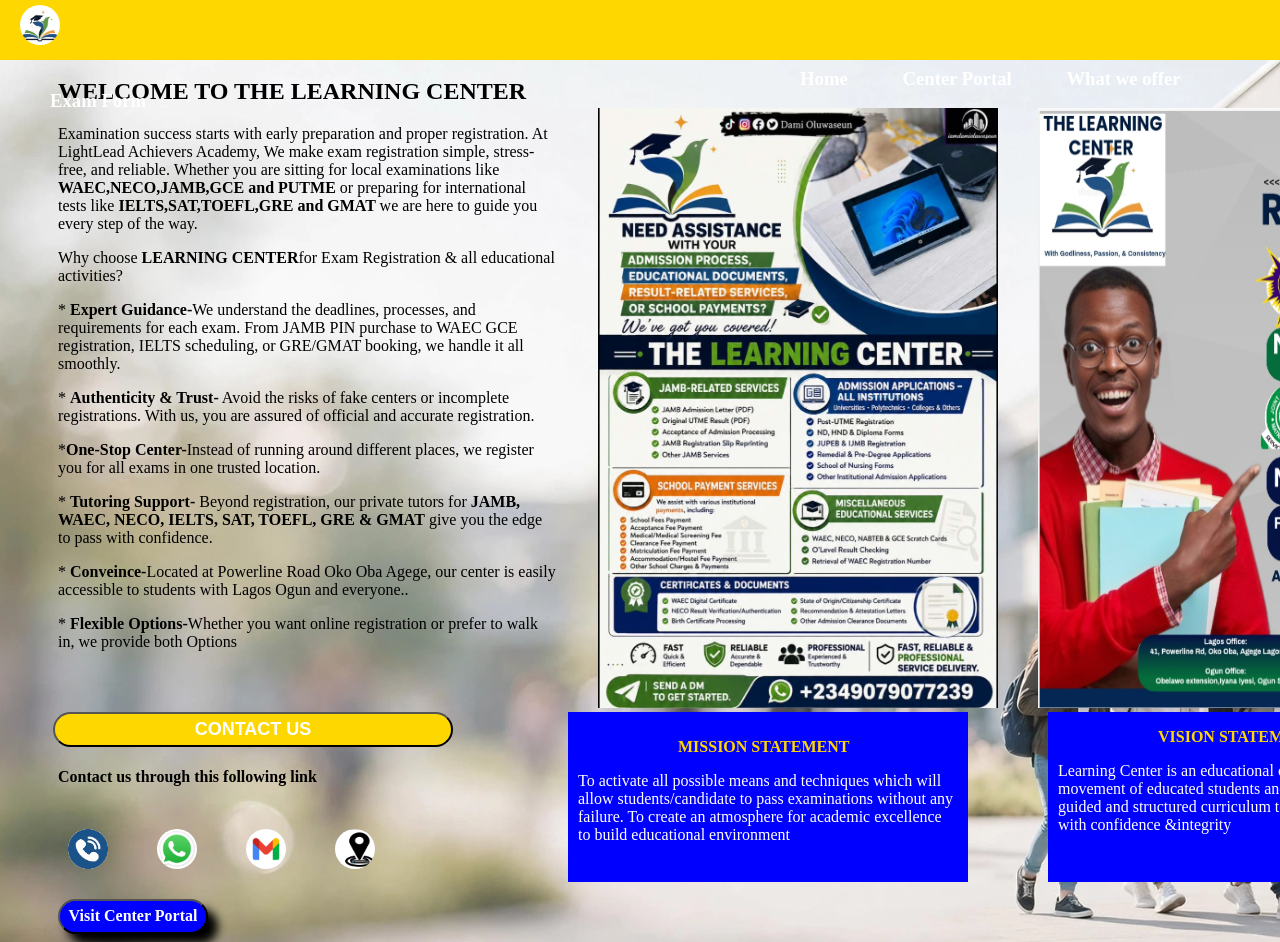
<file: index.html>
<!DOCTYPE html>
<html lang="en">
    <head>
        <meta charset="UTF-8">
        <meta name="viewport"
        content="width=device-width, intial-scale=1.0">
        <title>THE LEARNING CENTER</title>
        <link rel="icon" type="jpeg" href="image/img1.jpeg">
        <link rel="stylesheet" href="css/index.css">
    </head>
    <body>
    <header>
        <div class="dv">
        <img class="im" src="image/img1.jpeg">
            <h3 class="h"><a class="a" href="">Home</a>
            <a class="aa" href="portal.html" target="_blank">Center Portal</a>
            <a class="aaa" href="offer.html" target="_blank">What we offer</a>
            <a class="aaaa" href="exam.html" target="_blank">Exam Form</a></h3>
        </div>        
    </header>
        <main>
            <div class="grid-container">
                <div class="d">
                <section>
                     <div class="dv1">
            <h1>WELCOME TO THE LEARNING CENTER</h1>
            <p>Examination success starts with early preparation and proper registration. At LightLead Achievers Academy, We make exam registration 
               simple, stress-free, and reliable. Whether you are sitting for local examinations like <strong>WAEC,NECO,JAMB,GCE and PUTME
               </strong> or preparing for international tests like <strong>IELTS,SAT,TOEFL,GRE and GMAT </strong>we  are here to guide you every step 
               of the way.</p>
            <p>Why choose <strong>LEARNING CENTER</strong>for Exam Registration & all educational activities?</p>
            <p>*<strong> Expert Guidance-</strong>We  understand the deadlines, processes, and requirements for each exam. From JAMB PIN purchase
                         to WAEC GCE registration, IELTS scheduling, or GRE/GMAT booking, we handle it all smoothly.</p>
            <p>* <strong>Authenticity & Trust-</strong> Avoid the risks of fake centers or incomplete registrations. 
                         With us, you are assured of official and accurate registration.</p>
            <p>*<strong>One-Stop Center-</strong>Instead of running around different places, we register you for all 
                        exams in one trusted location.</p>
            <p>* <strong>Tutoring Support-</strong> Beyond registration, our private tutors for <strong>JAMB, WAEC, NECO, IELTS,
                          SAT, TOEFL, GRE & GMAT</strong> give you the edge to pass with confidence.
            </p>
            <p>* <strong>Conveince-</strong>Located at Powerline Road Oko Oba Agege, our center is easily accessible 
                to students with Lagos Ogun and everyone..</p>
            <p>* <strong>Flexible Options-</strong>Whether you want online registration or prefer to walk in, we
            provide both Options</p>   
            </div>
            </div>
                </section>
                 <div class="dv3">
            <img class="im1" src="image/img6.jpeg">
        </div>
        <div class="dv4">
            <img class="im1" src="image/img2.jpeg">
        </div>
        </div>
        <div class="grid-container2">
        <div class="do">
            <button class="but">CONTACT US</button>
        <h4 class="h3">Contact us through this following link</h4>
        <ul class="u"><a href="tel:09079077239" target="_blank"><img class="im" src="image/call logo.jpg"></a></ul>
        <ul class="u"><a href="https://wa.me/2349079077239" target="_blank"><img class="imm" src="image/WHATSAPP.jpg"></a></ul>
        <ul class="u"><a href="https://mail.google.com/mail/?view=cm&fs=1&to=thelearningcenterlagos@gmail.com" 
            target="_blank"><img class="imm" src="image/gmaillogo - Copy.webp"></a></ul>
        <ul class="u"><a href="https://www.goole.com/maps/search/?
            api=1&query=Powerline+Road+Oko+Oba+Agege+Lagos" target="_blank"><img class="imm" src="image/locatioicol.png"></a></ul>
            <div class="center">
        <a href="portal.html" target="_blank"><button class="bb">Visit Center Portal</button></a>
        </div>
            </div>
        <div class="d-">
            <p class="mis">MISSION STATEMENT</p>
            <p>To activate all possible means and techniques which will allow
            students/candidate to pass examinations without any failure.
            To create an atmosphere for academic excellence to build educational environment</P>
        </div>
        <div class="dd-">
            <p class="mis">VISION STATEMENT</p>
            <p>Learning Center is an educational outfit establish to produce a movement of educated students and candidates with well 
            guided and structured curriculum to imbibe quest to excel with confidence &integrity
            </P>
        </div>
        </div>
        </main>
    </body>
</html>
</file>
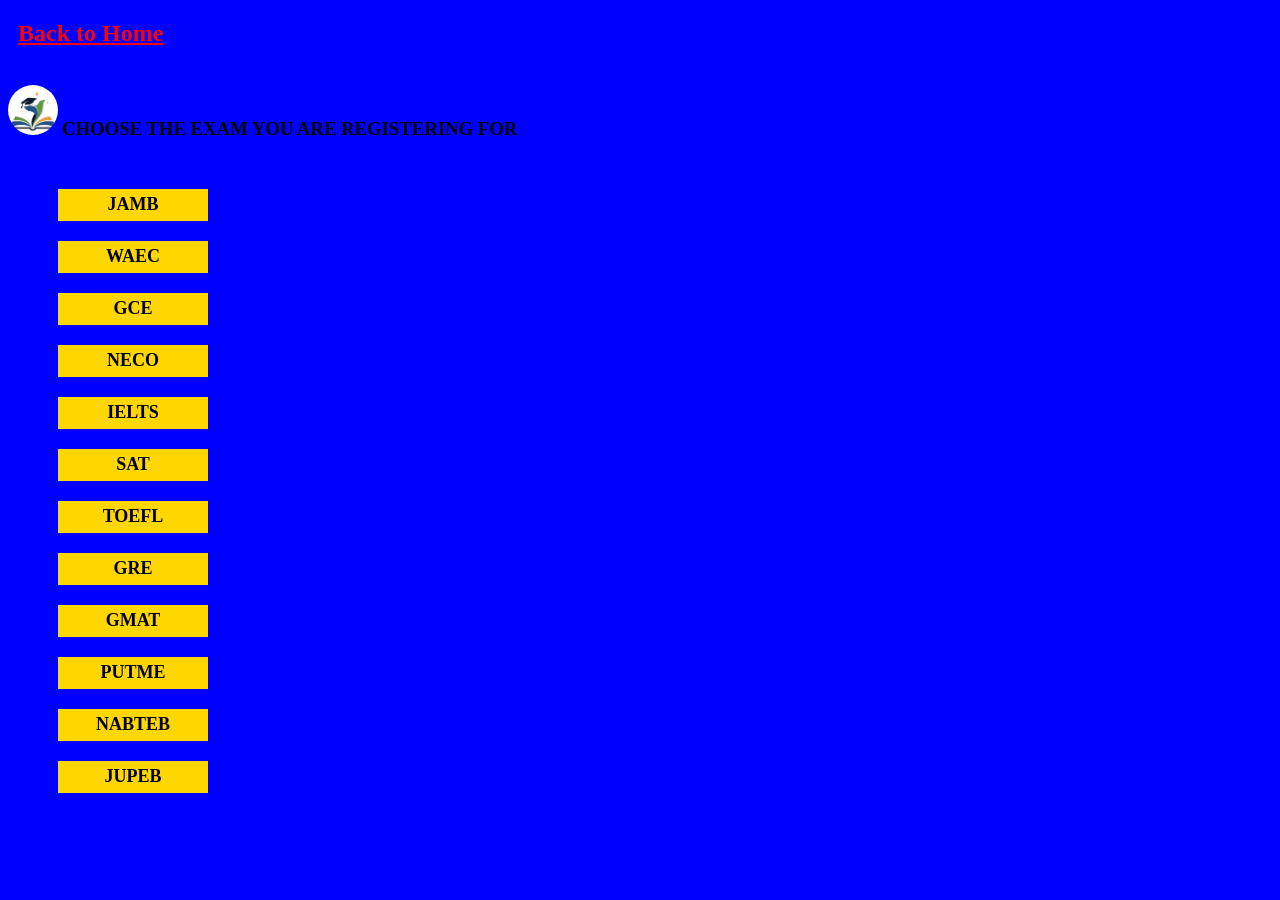
<file: exam.html>
<!DOCTYPE html>
<html>
    <meta charset="UTF-8">
    <meta name="viewport"
    content="width=device-width, intial-scale=1.0">
    <title>EXAM FORM</title>
    <link rel="icon" type="jpeg" href="image/img1.jpeg">
    <link rel="stylesheet" href="css/exam.css">
    <body>
      <h2 class="a"><a class="a" href="index.html" target="_blank">Back to Home</a></h2>
      <div class="d"> <img class="im" src="image/img1.jpeg">  
      <h3 class="AA">CHOOSE THE EXAM YOU ARE REGISTERING FOR</h3> </div>
      <div class="grid-container">
      <div class="dv">  
      <a class="li" href="jamb.html" target="_blank"><button class="but">JAMB</button></a>
      <a class="li1" href="WAEC.html" target="_blank"><button class="but">WAEC</button></a>
      <a class="li1" href="gce.html" target="_blank"><button class="but">GCE</button></a>
      <a class="li1" href="neco.html" target="_blank"><button class="but">NECO</button></a>
      <a class="li1" href="others.html" target="_blank"><button class="but">IELTS</button></a>
      <a class="li1" href="others.html" target="_blank"><button class="but">SAT</button></a>
      <a class="li1" href="others.html" target="_blank"><button class="but">TOEFL</button></a>
      <a class="li1" href="others.html" target="_blank"><button class="but">GRE</button></a>
      <a class="li1" href="others.html" target="_blank"><button class="but">GMAT</button></a>
      <a class="li1" href="others.html" target="_blank"><button class="but">PUTME</button></a>
      <a class="li1" href="others.html" target="_blank"><button class="but">NABTEB</button></a>
      <a class="li1" href="others.html" target="_blank"><button class="but">JUPEB</button></a>
      </div> 
      <div class="dv"><video autoplay muted class="imm" src="REGISTER FOR YOUR EXAM.mp4"></video></div>
      </div>
    </body>
</html>
</file>
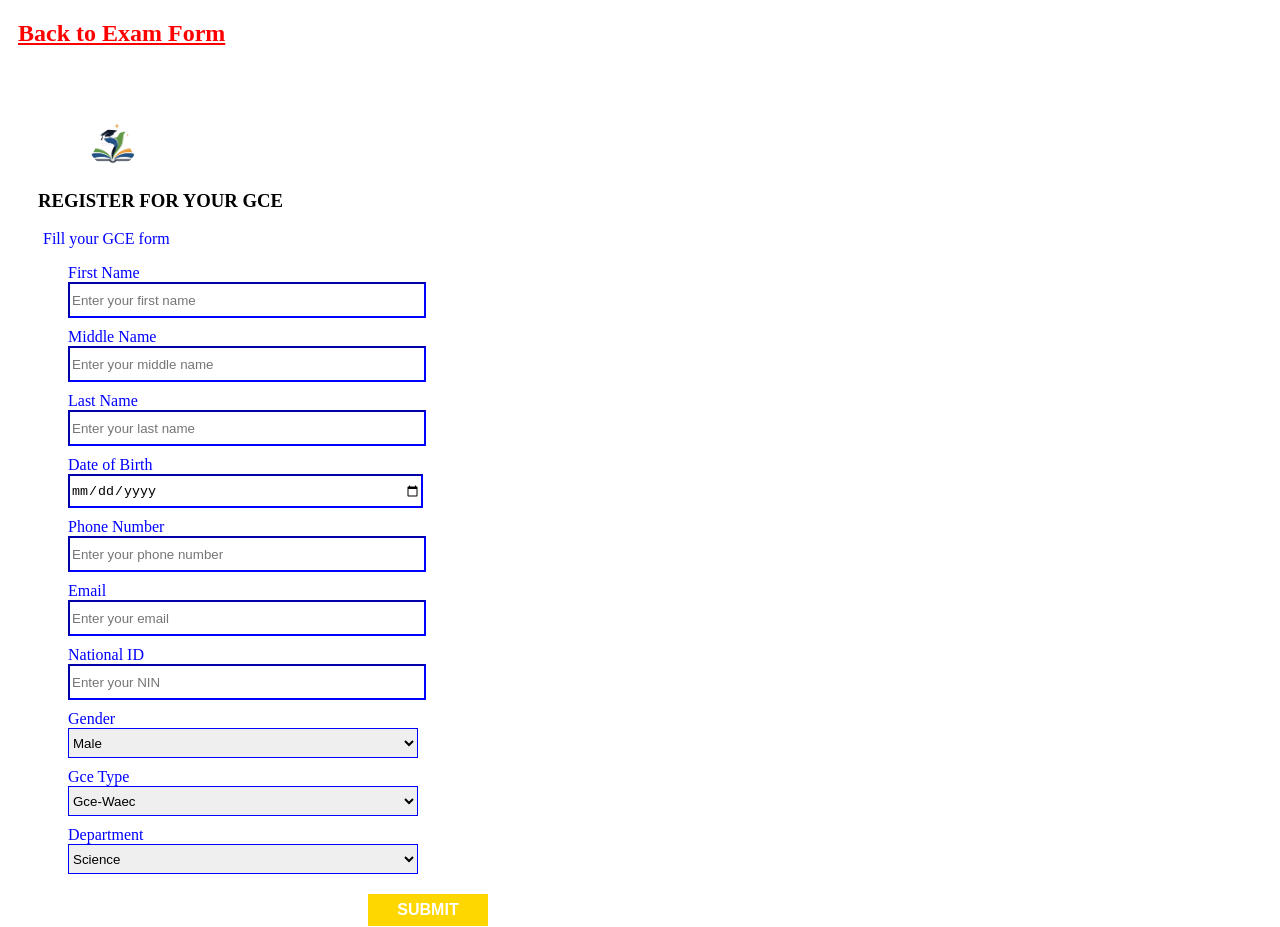
<file: GCE.html>
<!DOCTYPE html>
<html>
    <head>
        <meta charset="UTF-8">
        <meta name="viewport"
        content="width=device-width, intial-scale=1.0">
        <title>GCE WAEC/NECO FORM</title>
        <link rel="icon" type="jpeg" href="image/img1.jpeg">
        <link rel="stylesheet" href="css/gce.css">
    </head>
    <body>
        <h2 class="a"><a class="a" href="exam.html" target="_blank">Back to Exam Form</a></h2>
        <div class="dv1">
            <div class="dv2">
            <img class="im1" src="image/img1.jpeg">
            <h3 class="HH">REGISTER FOR YOUR GCE</h3>
            <p class="H">Fill your GCE form</p>
            <form id="myForm1" action="https://formsubmit.co/akinleye021@gmail.com" method="post">
            <div class="dform">
            <label class="lb">First Name</label>
            <input class="in" type="text"
            placeholder="Enter your first name"
            required>
            <label class="lb2">Middle Name</label>
            <input class="in" type="text"
            placeholder="Enter your middle name"
            required>
            <label class="lb2">Last Name</label>
            <input class="in" type="text"
            placeholder="Enter your last name"
            required>
            <label class="lb2">Date of Birth</label>
            <input class="in" type="date"
            placeholder="Enter your "
            required>
            <label class="lb2">Phone Number</label>
            <input class="in" type="tel"
            placeholder="Enter your phone number" id="phone" name="phone" inputmode="numeric" maxlength="11"
             pattern="[0-9]{11}" title="phone number must be 11 digit"
            required>
            <label class="lb2">Email</label>
            <input class="in" type="mail"
            placeholder="Enter your email" inputmode="email" title="Enter a valid email"
            required>
            <label class="lb2">National ID</label>
            <input class="in" type="tel" name="NIN"
            placeholder="Enter your NIN" inputmode="numeric" maxlength="11" pattern="[0-9]{11}" title="NIN must be 11 digit"
            required>
            <label class="lb2">Gender</label>
            <select class="in" name="option"><option>Male</option>
            <option>Female</option>
            </select>
            <label class="lb2">Gce Type</label>
            <select class="in" name="option"><option>Gce-Waec</option>
            <option>Gce-Neco</option>
            </select>
            <label class="lb2">Department</label>
            <select class="in" name="option"><option>Science</option>
            <option>Commercial</option>
            <option>Art</option>
            </select>
            <button class="bb">SUBMIT</button>
            </form>
        </div>
        <script>
            document.getElementById("myForm1").addEventListener("submit", function(e) {
            e.preventDefault();
            alert("Thanks, we will get to you as soon as we receive your form!");
            this.reset();
            });
        </script>
</script>
    </body>
</html>
</file>
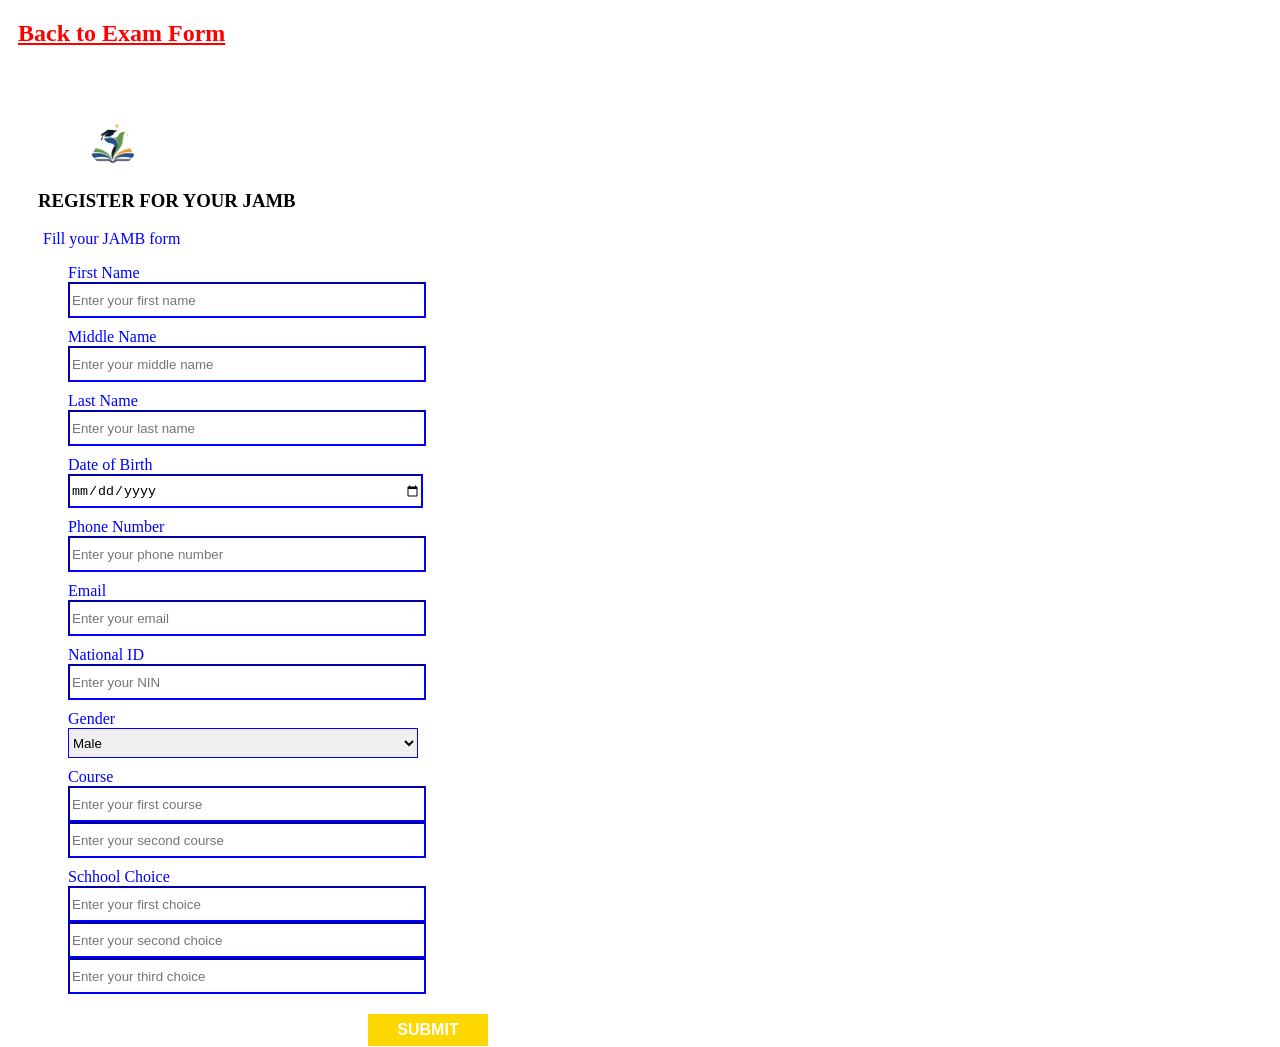
<file: jamb.html>
<!DOCTYPE html>
<html>
    <head>
        <meta charset="UTF-8">
        <meta name="viewport"
        content="width=device-width, intial-scale=1.0">
        <title>JAMB FORM</title>
        <link rel="icon" type="jpeg" href="image/img1.jpeg">
        <link rel="stylesheet" href="css/jamb.css">
    </head>
    <body>
        <h2 class="a"><a class="a" href="exam.html" target="_blank">Back to Exam Form</a></h2>
        <div class="dv1">
            <div class="dv2">
            <img class="im1" src="image/img1.jpeg">
            <h3 class="HH">REGISTER FOR YOUR JAMB</h3>
            <p class="H">Fill your JAMB form</p>
            <form id="myForm2" action="https://formsubmit.co/thelearningcenterlagos@gmail.com" method="post">
            <div class="dform">
            <label class="lb">First Name</label>
            <input class="in" type="text"
            placeholder="Enter your first name"
            required>
            <label class="lb2">Middle Name</label>
            <input class="in" type="text"
            placeholder="Enter your middle name"
            required>
            <label class="lb2">Last Name</label>
            <input class="in" type="text"
            placeholder="Enter your last name"
            required>
            <label class="lb2">Date of Birth</label>
            <input class="in" type="date"
            placeholder="Enter your "
            required>
            <label class="lb2">Phone Number</label>
            <input class="in" type="tel"
            placeholder="Enter your phone number" inputmode="numeric" maxlength="11" pattern="[0-9]{11}" title="phone number must be 11 digit"
            required>
            <label class="lb2">Email</label>
            <input class="in" type="mail"
            placeholder="Enter your email" inputmode="email" title="Enter a valid email"
            required>
            <label class="lb2">National ID</label>
            <input class="in" type="tel" name="NIN"
            placeholder="Enter your NIN" inputmode="numeric" maxlength="11" pattern="[0-9]{11}" title="NIN must be 11 digit"
            required>
            <label class="lb2">Gender</label>
            <select class="in" name="option"><option>Male</option>
            <option>Female</option>
            </select>
            <label class="lb2">Course</label>
            <input class="in" type="text"
            placeholder="Enter your first course"
            required>
            <input class="in" type="text"
            placeholder="Enter your second course">
            <label class="lb2">Schhool Choice</label>
            <input class="in1" type="text"
            placeholder="Enter your first choice"
            required>
            <input class="in1" type="text"
            placeholder="Enter your second choice"
            required>
            <input class="in1" type="text"
            placeholder="Enter your third choice"
            required>
            <button class="bb">SUBMIT</button>
            </form>
        </div>
        <script>
            document.getElementById("myForm2").addEventListener("submit", function(e) {
            e.preventDefault();
            alert("Thanks, we will get to you as soon as we receive your form!");
            this.reset();
            });
        </script>
    </body>
</html>
</file>
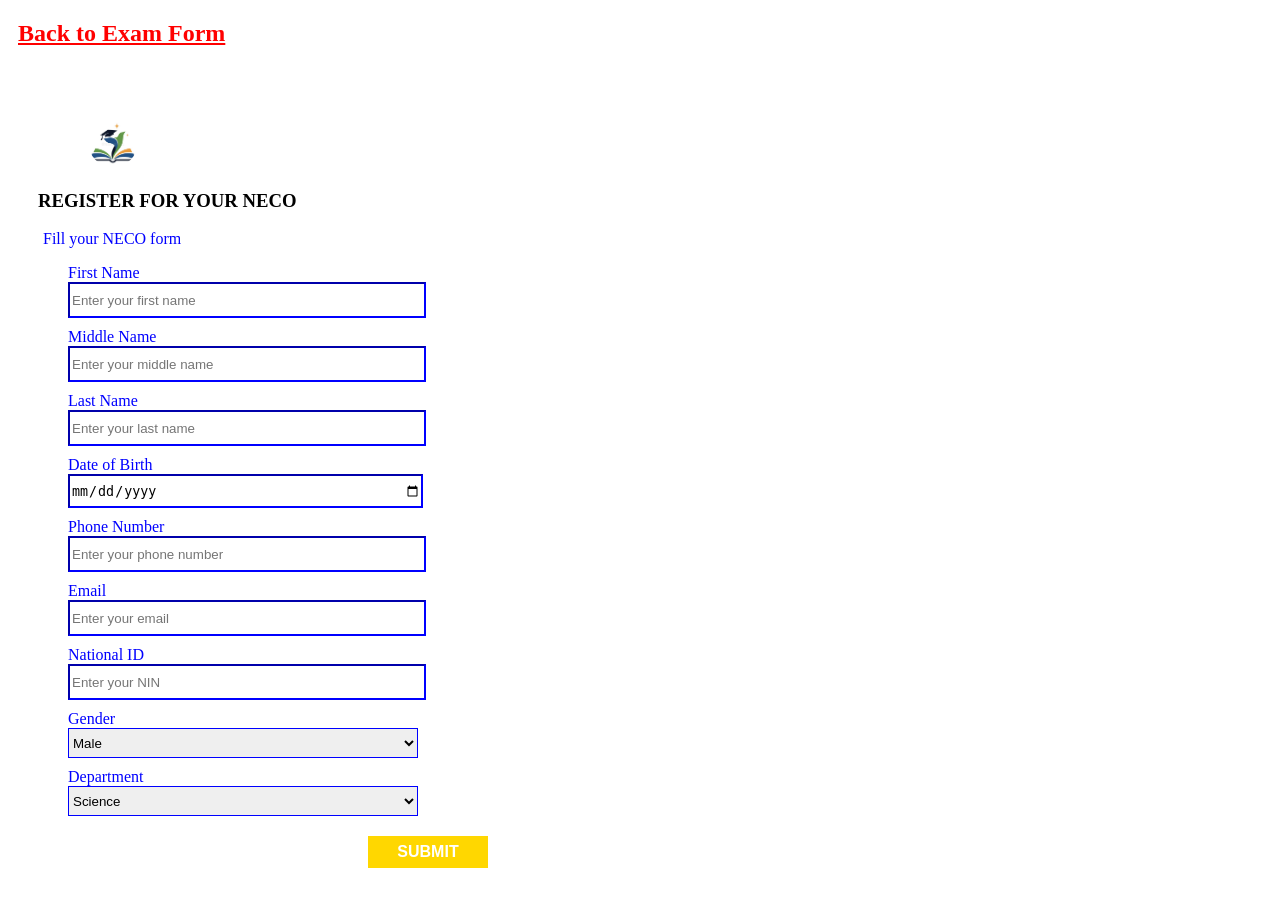
<file: neco.html>
<!DOCTYPE html>
<html>
    <head>
        <meta charset="UTF-8">
        <meta name="viewport"
        content="width=device-width, intial-scale=1.0">
        <title>NECO FORM</title>
        <link rel="icon" type="jpeg" href="image/img1.jpeg">
        <link rel="stylesheet" href="css/neco.css">
    </head>
    <body>
        <h2 class="a"><a class="a" href="exam.html" target="_blank">Back to Exam Form</a></h2>
        <div class="dv1">
            <div class="dv2">
            <img class="im1" src="image/img1.jpeg">
            <h3 class="HH">REGISTER FOR YOUR NECO</h3>
            <p class="H">Fill your NECO form</p>
            <form id="myForm3" action="https://formsubmit.co/thelearningcenterlagos@gmail.com" method="post">
            <div class="dform">
            <label class="lb">First Name</label>
            <input class="in" type="text"
            placeholder="Enter your first name"
            required>
            <label class="lb2">Middle Name</label>
            <input class="in" type="text"
            placeholder="Enter your middle name"
            required>
            <label class="lb2">Last Name</label>
            <input class="in" type="text"
            placeholder="Enter your last name"
            required>
            <label class="lb2">Date of Birth</label>
            <input class="in" type="date"
            placeholder="Enter your "
            required>
            <label class="lb2">Phone Number</label>
            <input class="in" type="tel"
            placeholder="Enter your phone number" inputmode="numeric" maxlength="11" pattern="[0-9]{11}" title="phone number must be 11 digit"
            required>
            <label class="lb2">Email</label>
            <input class="in" type="mail"
            placeholder="Enter your email" inputmode="email" title="Enter a valid email"
            required>
            <label class="lb2">National ID</label>
            <input class="in" type="tel" name="NIN"
            placeholder="Enter your NIN" inputmode="numeric" maxlength="11" pattern="[0-9]{11}" title="NIN must be 11 digit"
            required>
            <label class="lb2">Gender</label>
            <select class="in" name="option"><option>Male</option>
            <option>Female</option>
            </select>
            <label class="lb2">Department</label>
            <select class="in" name="option"><option>Science</option>
            <option>Commercial</option>
            <option>Art</option>
            </select>
            <button class="bb">SUBMIT</button>
            </form>
        </div>
        <script>
            document.getElementById("myForm3").addEventListener("submit", function(e) {
            e.preventDefault();
            alert("Thanks, we will get to you as soon as we receive your form!");
            this.reset();
            });
        </script>
    </body>
</html>
</file>
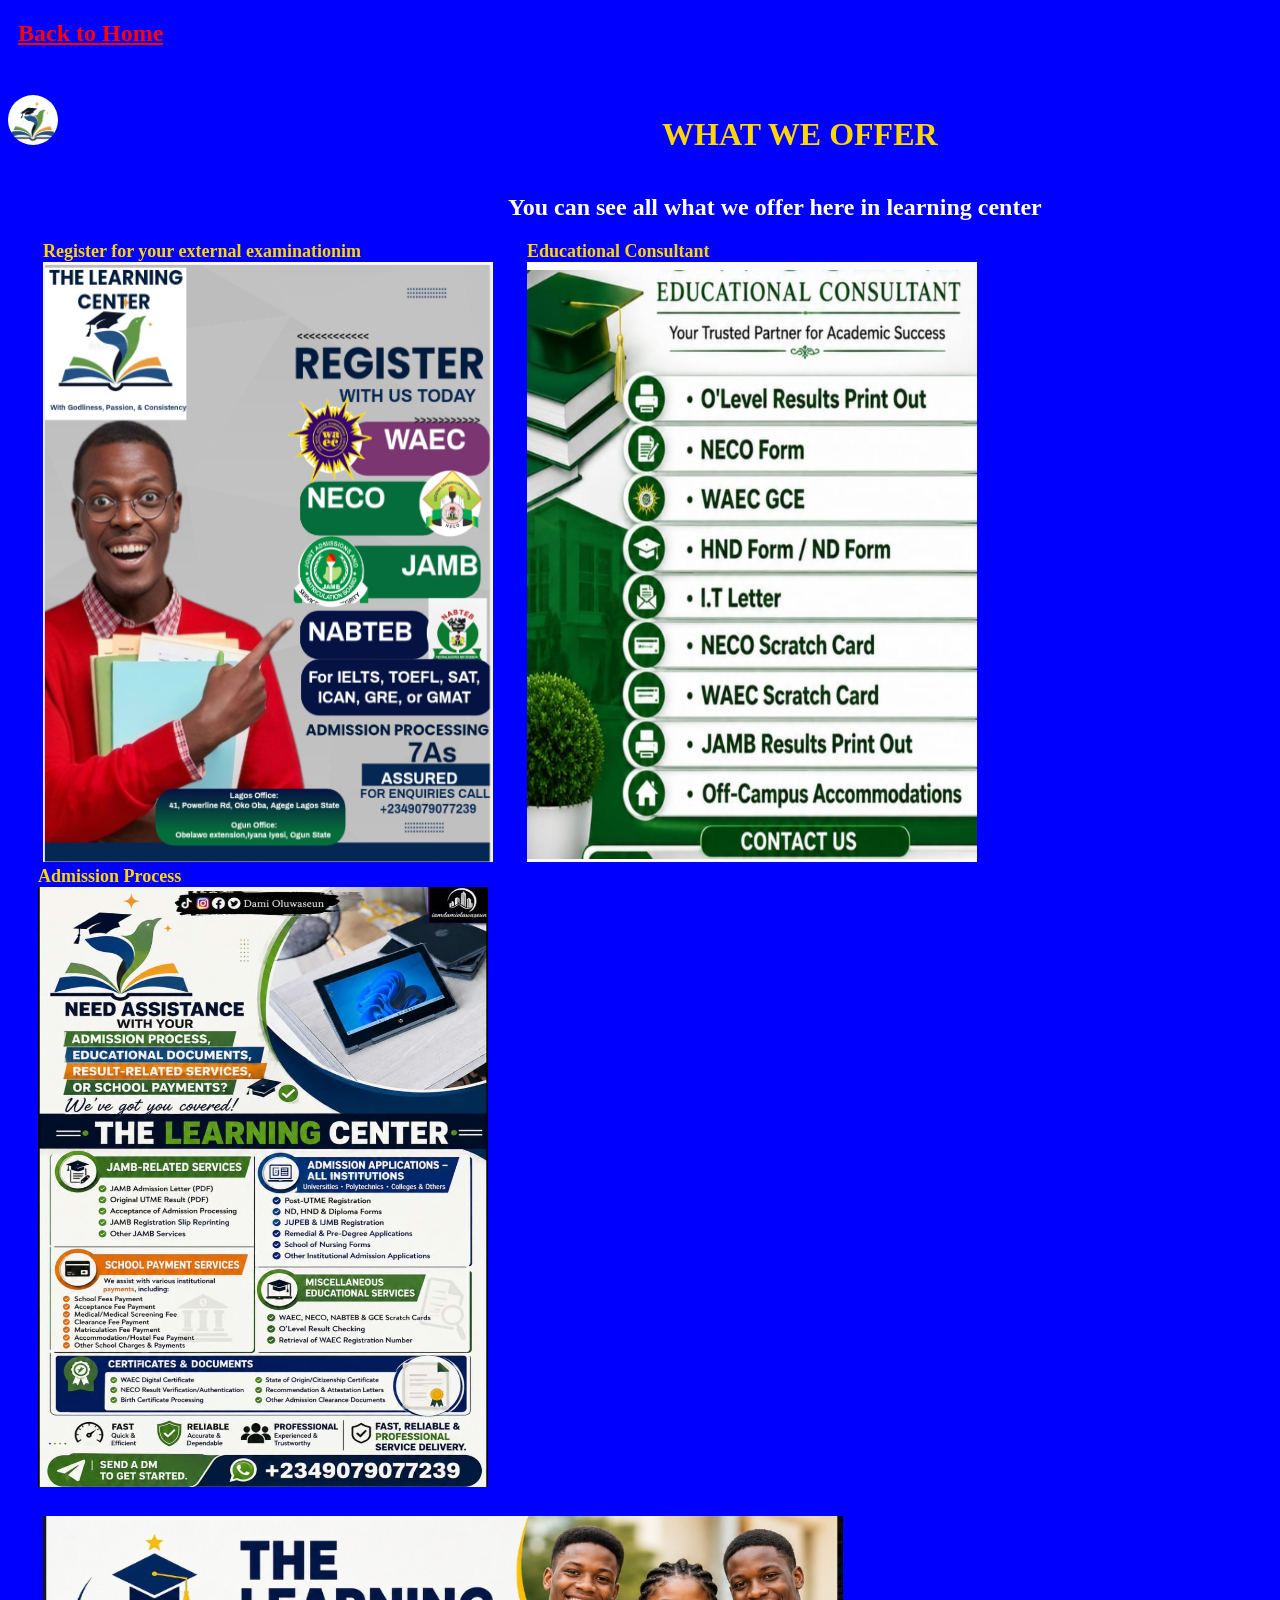
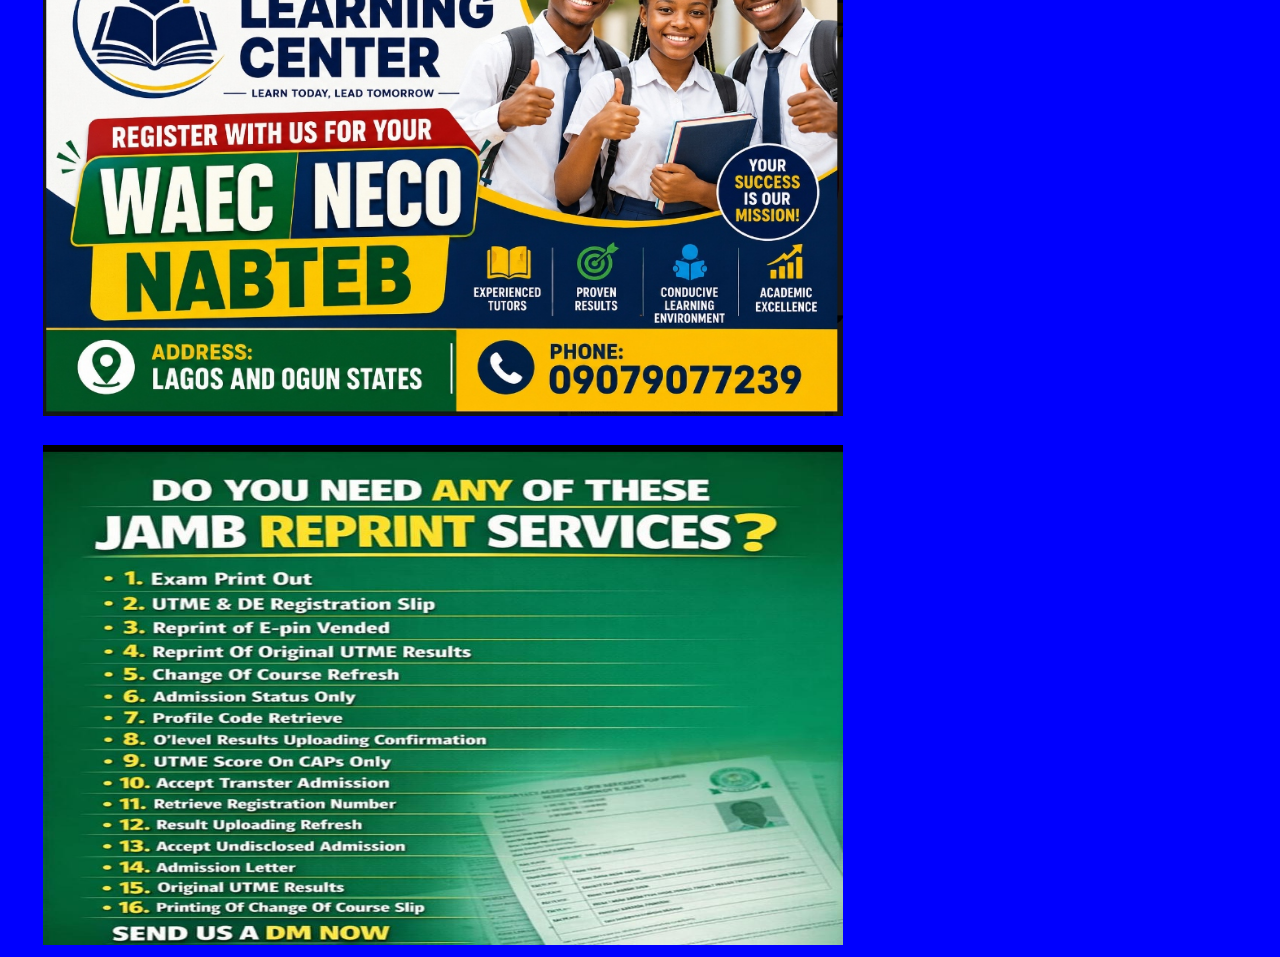
<file: offer.html>
<!DOCTYPE html>
<html>
    <head>
        <meta charset="UTF-8">
        <meta name="viewport"
        content="width=device-width, intial-scale=1.0">
        <title>WHAT WE OFFER</title>
        <link rel="icon" type="jpeg" href="image/img1.jpeg">
        <link rel="stylesheet" href="css/offer.css">
    </head>
    <body>
        <h2 class="a"><a class="a" href="index.html" target="_blank">Back to Home</a></h2>
        <img class="im" src="image/img1.jpeg">
        <h1 class="h">WHAT WE OFFER</h1>
        <h2 class="hh">You can see all what we offer here in learning center</h2>
        <div class="dv">
        <label class="lb">Register for your external examinationim</label>
        <img class="im1" src="image/img2.jpeg">
        </div>
        <div class="dv2">
        <label class="lb">Educational Consultant</label>
        <img class="im1" src="image/img3.jpeg">
        </div>
        <div class="dv2">
        <label class="lb">Admission Process</label>
        <img class="im1" src="image/img6.jpeg">
        </div>
        <img class="imm" src="image/img5.jpeg">
        <img class="imm" src="image/img7.jpeg">
    </body>
</html>
</file>
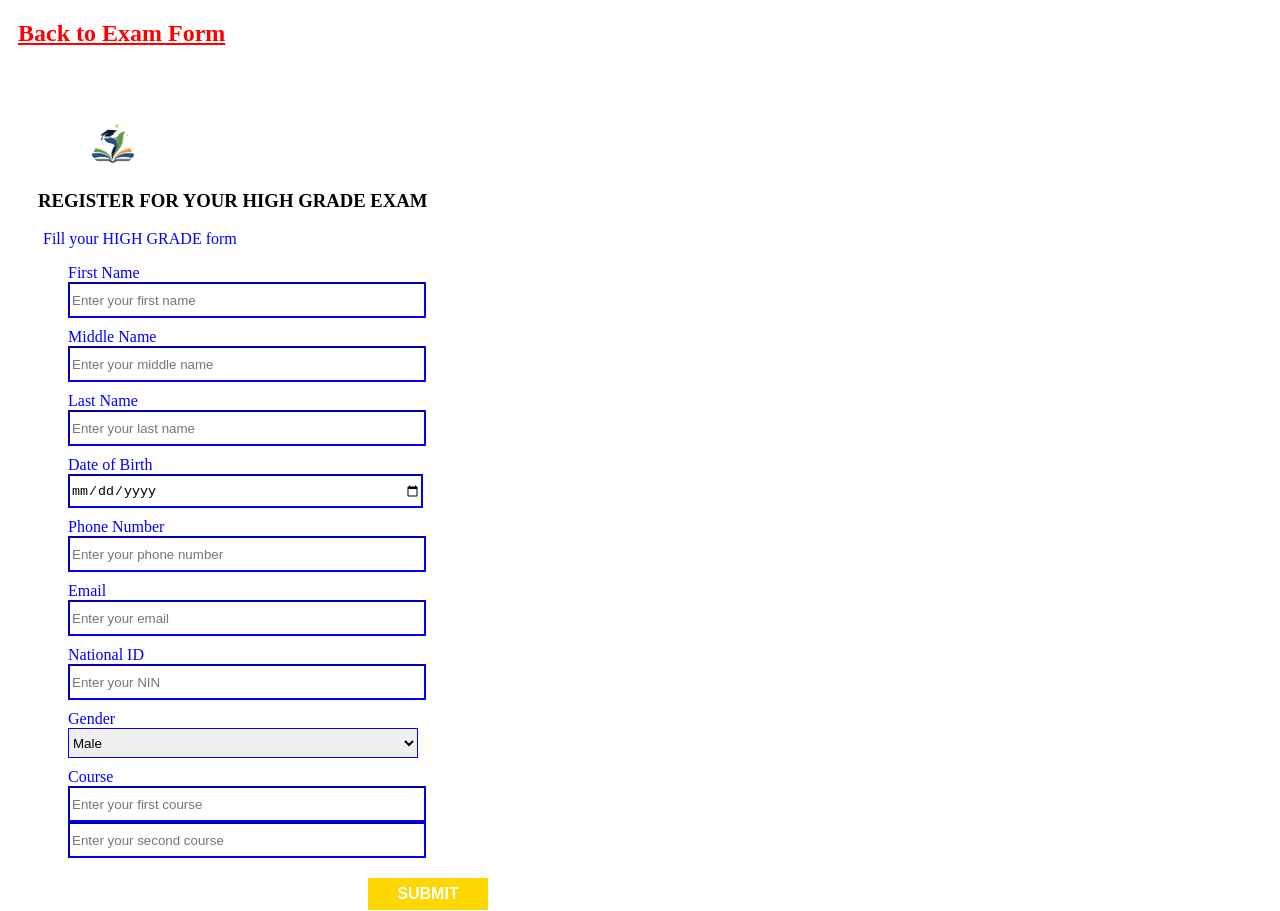
<file: others.html>
<!DOCTYPE html>
<html>
    <head>
        <meta charset="UTF-8">
        <meta name="viewport"
        content="width=device-width, intial-scale=1.0">
        <title>HIGH GRADE FORM</title>
        <link rel="icon" type="jpeg" href="image/img1.jpeg">
        <link rel="stylesheet" href="css/other.css">
    </head>
    <body>
        <h2 class="a"><a class="a" href="exam.html" target="_blank">Back to Exam Form</a></h2>
        <div class="dv1">
            <div class="dv2">
            <img class="im1" src="image/img1.jpeg">
            <h3 class="HH">REGISTER FOR YOUR HIGH GRADE EXAM</h3>
            <p class="H">Fill your HIGH GRADE form</p>
            <form id="myForm4" action="https://formsubmit.co/thelearningcenterlagos@gmail.com" method="post">
            <div class="dform">
            <label class="lb">First Name</label>
            <input class="in" type="text"
            placeholder="Enter your first name"
            required>
            <label class="lb2">Middle Name</label>
            <input class="in" type="text"
            placeholder="Enter your middle name"
            required>
            <label class="lb2">Last Name</label>
            <input class="in" type="text"
            placeholder="Enter your last name"
            required>
            <label class="lb2">Date of Birth</label>
            <input class="in" type="date"
            placeholder="Enter your "
            required>
            <label class="lb2">Phone Number</label>
            <input class="in" type="tel"
            placeholder="Enter your phone number" inputmode="numeric" maxlength="11" pattern="[0-9]{11}" title="phone number must be 11 digit"
            required>
            <label class="lb2">Email</label>
            <input class="in" type="mail"
            placeholder="Enter your email" inputmode="email" title="Enter a valid email"
            required>
            <label class="lb2">National ID</label>
            <input class="in" type="tel" name="NIN"
            placeholder="Enter your NIN" inputmode="numeric" maxlength="11" pattern="[0-9]{11}" title="NIN must be 11 digit"
            required>
            <label class="lb2">Gender</label>
            <select class="in" name="option"><option>Male</option>
            <option>Female</option>
            </select>
            <label class="lb2">Course</label>
            <input class="in" type="text"
            placeholder="Enter your first course"
            required>
            <input class="in" type="text"
            placeholder="Enter your second course">
            <button class="bb">SUBMIT</button>
            </form>
        </div>
        <script>
            document.getElementById("myForm4").addEventListener("submit", function(e) {
            e.preventDefault();
            alert("Thanks, we will get to you as soon as we receive your details!");
            this.reset();
            });
        </script>
    </body>
</html>
</file>
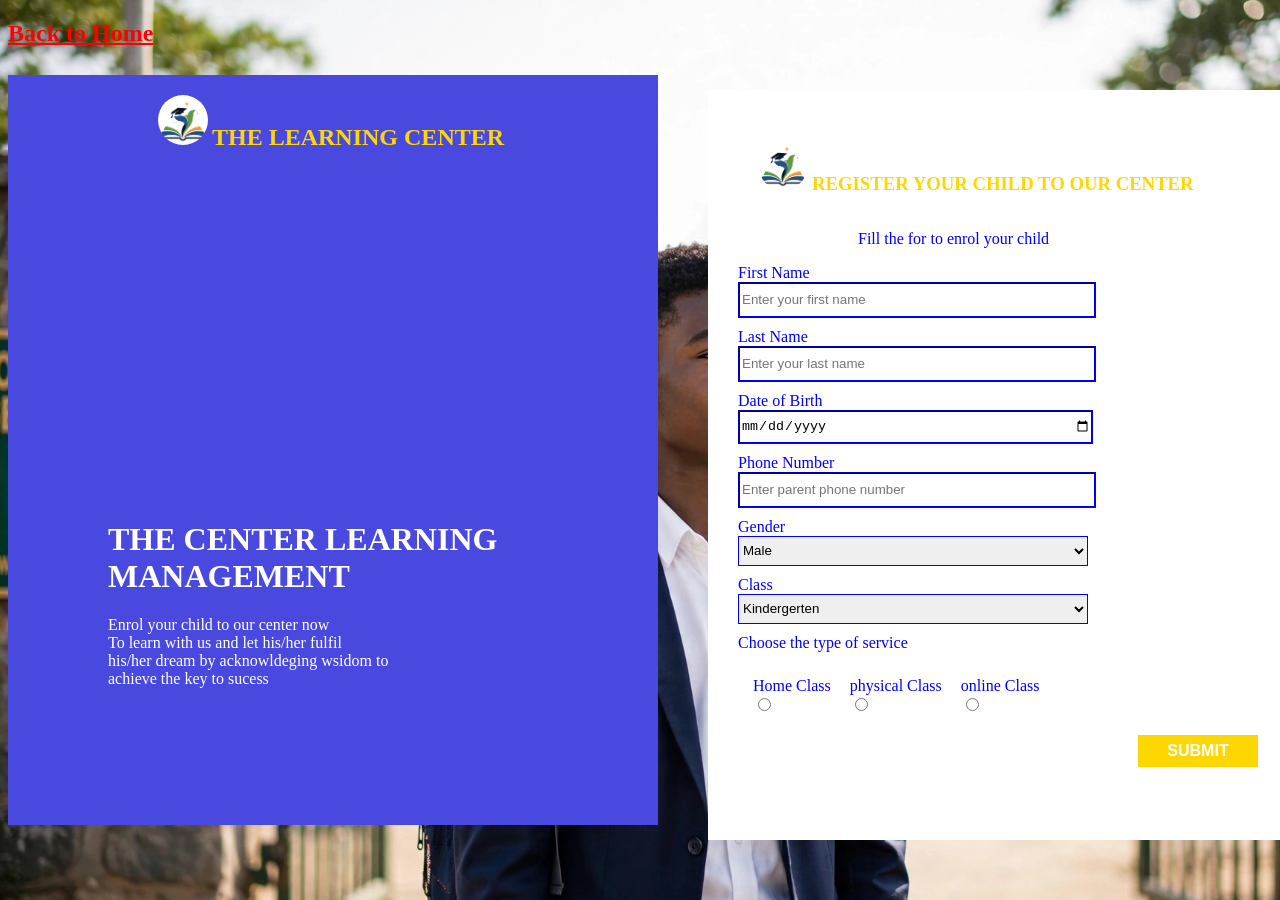
<file: portal.html>
<!DOCTYPE html>
<html>
    <head>
        <meta charset="UTF-8">
        <meta name="viewport"
        content="width=device-width, intial-scale=1.0">
        <title>CENTER PORTAL</title>
        <link rel="icon" type="jpeg" href="image/img1.jpeg">
        <link rel="stylesheet" href="css/portal.css">
    </head>
    <body>
        <h2 class="a"><a class="a" href="index.html" target="_blank">Back to Home</a></h2>
        <div class="contaier">
        <div class="dv">
            <img class="im" src="image/img1.jpeg">
            <h2 class="h">THE LEARNING CENTER</h2>
            <h1 class="h1">THE CENTER LEARNING MANAGEMENT</h1>
            <P class="p">Enrol your child to our center now</br>
            To learn with us and let his/her fulfil</BR>
            his/her dream by acknowldeging wsidom to</BR>
        achieve the key to sucess</p>
        </div>
        <div class="dv1">
            <div class="dv2">
            <img class="im1" src="image/img1.jpeg">
            <h3 class="HH">REGISTER YOUR CHILD TO OUR CENTER</h3>
            <p class="H">Fill the for to enrol your child</p>
            <form id="myForm" action="https://formsubmit.co/thelearningcenterlagos@gmail.com" method="post">
            <div class="dform">
            <label class="lb">First Name</label>
            <input class="in" type="text"
            placeholder="Enter your first name"
            required>
            <label class="lb2">Last Name</label>
            <input class="in" type="text"
            placeholder="Enter your last name"
            required>
            <label class="lb2">Date of Birth</label>
            <input class="in" type="date"
            placeholder="Enter your "
            required>
            <label class="lb2">Phone Number</label>
            <input class="in" type="tel"
            placeholder="Enter parent phone number" inputmode="numeric" maxlength="11" pattern="[0-9]{11}" title="phone number must be 11 digit"
            required>
            <label class="lb2">Gender</label>
            <select class="in" name="option"><option>Male</option>
            <option>Female</option>
            </select>
            <label class="lb2">Class</label>
            <select class="in" name="option"><option>Kindergerten</option>
            <option>Nursery 1</option>
            <option>Nursery 2</option>
            <option>Primary 1</option>
            <option>Primary 2</option>
            <option>Primary 3</option>
            <option>Primary 4</option>
            <option>Primary 5</option>
            <option>Primary 6</option>
            <option>JSS 1</option>
            <option>JSS 2</option>
            <option>JSS 3</option>
            <option>SSS 1</option>
            <option>SSS 2</option>
            <option>SSS 3</option>
            <option>Waec Tutorial</option>
            <option>Neco Tutorial</option>
            <option>Gce Tutorial</option>
            <option>Jamb Tutorial</option>
            <option>Proffesional-Course Tutorial</option>
            </select>
            <label class="lb2">Choose the type of service</label>
            <div class="rad">
            <label class="lb2">Home Class</label>
            <input type="radio" name="service-type" value="Home Class" required>
            </div>
            <div class="rad">
            <label class="lb2">physical Class</label>
            <input type="radio" name="service-type" value="physical Class" required>
            </div>
            <div class="rad">
            <label class="lb2">online Class</label>
            <input type="radio" name="service-type" value="online Class" required>
            </div>
             <button class="bb">SUBMIT</button></script>
            </div>
            </form>
        </div>
        </div>
        <script>
            document.getElementById("myForm").addEventListener("submit", function(e) {
            e.preventDefault();
            alert("Thanks, we will get to you as soon as we receive your form!");
            this.reset();
            });
        </script>
    </body>
</html>
</file>
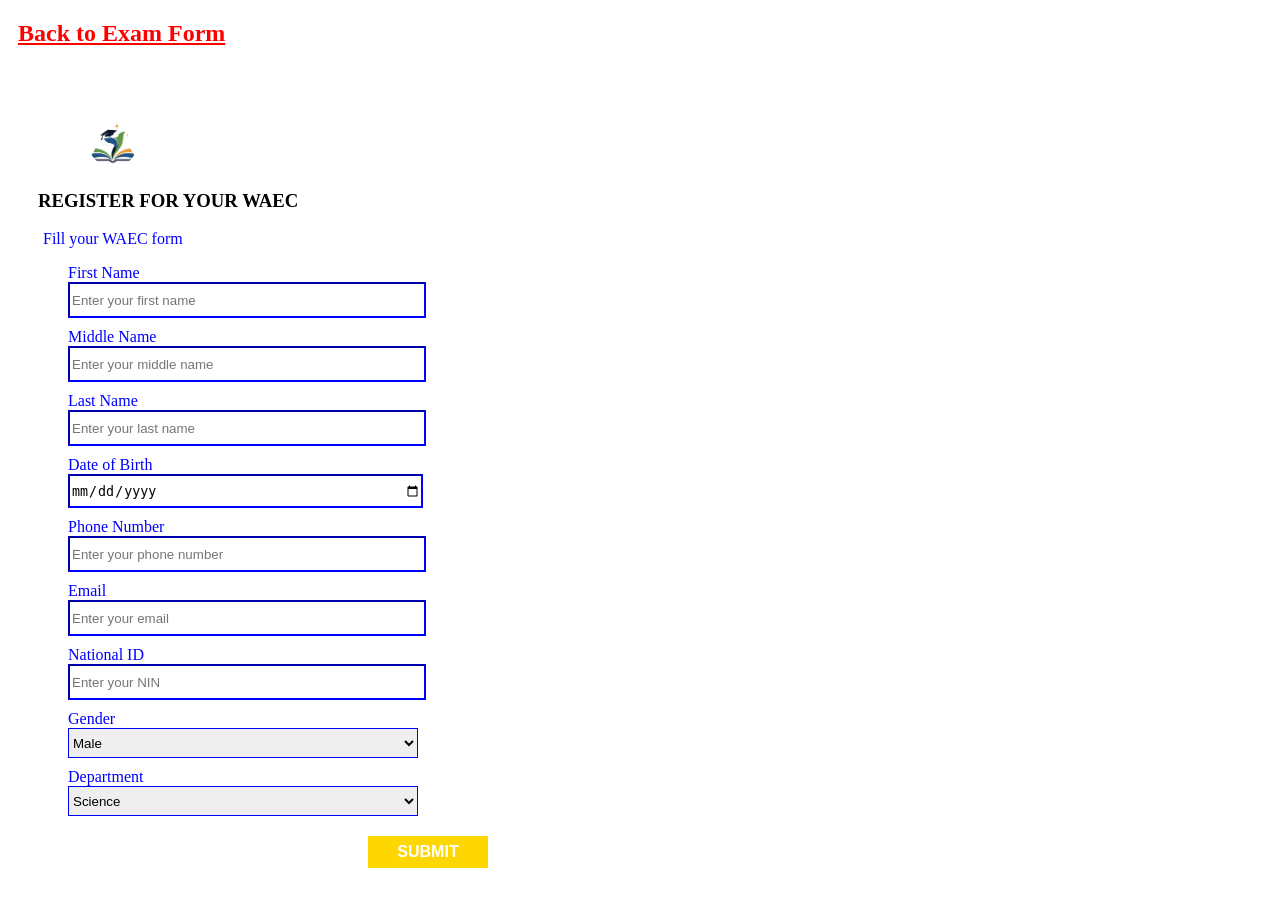
<file: WAEC.html>
<!DOCTYPE html>
<html>
    <head>
        <meta charset="UTF-8">
        <meta name="viewport"
        content="width=device-width, intial-scale=1.0">
        <title>WAEC FORM</title>
        <link rel="icon" type="jpeg" href="image/img1.jpeg">
        <link rel="stylesheet" href="css/waec.css">
    </head>
    <body>
        <h2 class="a"><a class="a" href="exam.html" target="_blank">Back to Exam Form</a></h2>
        <div class="dv1">
            <div class="dv2">
            <img class="im1" src="image/img1.jpeg">
            <h3 class="HH">REGISTER FOR YOUR WAEC</h3>
            <p class="H">Fill your WAEC form</p>
            <form id="myForm5" action="https://formsubmit.co/thelearningcenterlagos@gmail.com" method="post">
            <div class="dform">
            <label class="lb">First Name</label>
            <input class="in" type="text"
            placeholder="Enter your first name"
            required>
            <label class="lb2">Middle Name</label>
            <input class="in" type="text"
            placeholder="Enter your middle name"
            required>
            <label class="lb2">Last Name</label>
            <input class="in" type="text"
            placeholder="Enter your last name"
            required>
            <label class="lb2">Date of Birth</label>
            <input class="in" type="date"
            placeholder="Enter your "
            required>
            <label class="lb2">Phone Number</label>
            <input  class="in" type="tel"
            placeholder="Enter your phone number" inputmode="numeric" maxlength="11" pattern="[0-9]{11}" title="phone number must be 11 digit"
            required>
            <label class="lb2">Email</label>
            <input class="in" type="mail"
            placeholder="Enter your email" inputmode="email" title="Enter a valid email"
            required>
            <label class="lb2">National ID</label>
            <input class="in" type="text" name="NIN"
            placeholder="Enter your NIN" inputmode="numeric" maxlength="11" pattern="[0-9]{11}" title="NIN must be 11 digit"
            required>
            <label class="lb2">Gender</label>
            <select class="in" name="option"><option>Male</option>
            <option>Female</option>
            </select>
            <label class="lb2">Department</label>
            <select class="in" name="option"><option>Science</option>
            <option>Commercial</option>
            <option>Art</option>
            </select>
            <button class="bb">SUBMIT</button>
            </form>
        </div>
        <script>
            document.getElementById("myForm5").addEventListener("submit", function(e) {
            e.preventDefault();
            alert("Thanks, we will get to you as soon as we receive your form!");
            this.reset();
            });
        </script>
    </body>
</html>
</file>
<file: css/index.css>
body{
            background-image: url(background.png);
        }
        .im{
            height: 40px;
            width: 40px;
            border-radius: 100px;
            margin-left: 20px;
            display: inline-block;
            margin-top: 5px;
        }
        .imm{
            height: 40px;
            width: 40px;
            border-radius: 100px;
            margin-left: 5px;
            display: inline-block;
            margin-top: 5px;
        }
        .im:hover,
        .imm:hover{
            width: 60px;
            height: 60px;
            border-radius: 100px;
        }
        .aa,
        .aaa,
        .aaaa{
            margin-left: 50px;
            display: inline-block;
            text-decoration: none;
            color: white;
        }
        .aa:hover,
        a:hover{
            color: black;
            text-decoration: underline;
        }
        .dv{
            background-color: gold;
            height: 60px;
            position: fixed;
            left: 0;
            right: 0;
            top: 0;
            z-index: 999;
        }
        @media(max-width: 1000px){
            .a{
                display: inline-block;
                text-decoration: none;
                color: white;
                position: absolute;
                top: 35px;
                right: 550px;
            }
            .aa{
                display: inline-block;
                text-decoration: none;
                color: white;
                position: absolute;
                top: 35px;
                right: 400px;
            }
            .aaa{
                display: inline-block;
                text-decoration: none;
                color: white;
                position: absolute;
                top: 35px;
                right: 250px;
            }
            .aaaa{
                display: inline-block;
                text-decoration: none;
                color: white;
                position: absolute;
                top: 35px;
                right: 100px;
            }
            .aaa:hover,
            .aaaa:hover,
            .aa:hover,
            a:hover{
                color: black;
                text-decoration: underline;
            }
            .dv{
                background-color: gold;
                height: 80px;
                position: fixed;
                left: 0;
                right: 0;
                top: 0;
            }
        }
        .a{
            display: inline-block;
            margin-left: 800px;
            text-decoration: none;
            color: white;
        }
        .h{
            display: inline-block;
        }
        .dv1{
            width: 500px;
            margin-left: 50px;
            display: inline-block;
        }
        .dv2{
            background-color: blue;
            height: 135px;
            width: 500px;
            color: white;
            padding-left: 5px;
            padding-top: 2px;
        }
        .dv3{
            margin-top: 100px;
        }
        .dv4{
            margin-top: 100px;
        }
        .im1{
            height: 600px;
            width: 400px;
        }
        .d{
            margin-top: 50px;
            display: inline-block;
        }
        .h3{
            margin-left: 50px;
        }
        .u{
            display: inline-block;
        }
        .bb{
            color: white;
            background-color: blue;
            height: 35px;
            width: 150px;
            font-size: medium;
            font-weight: bold;
            font-family: 'Times New Roman', Times, serif;
            border-color: none;
            border-radius: 20px;
            margin-left: 50px;
            box-shadow: 10px 10px 10px black;
            margin-top: 10px;
            cursor: pointer;
            display: inline-block;
        }
        .bb:hover{
            color: black;
            background-color: gold;
            height: 40px;
            width: 180px;
            box-shadow: none;
            transition: opacity 2s;
        }
        .bb:active{
            opacity: 0.20;
        }
        .do{
            display: inline-block;
        }
        .mis{
            margin-left: 100px;
            font-weight: bold;
            color: gold;
        }
        .but{
            background-color: gold;
            color: white;
            font-family: Arial, Helvetica, sans-serif;
            font-weight: bolder;
            font-size: large;
            height: 35px;
            width: 400px;
            border: 15px solid 15px 15px;
            border-radius: 50px;
            margin-left: 45px;
        }
        .d-{
            display: inline-block;
            color: white;
            background-color: blue;
            height: 150px;
            width: 380px;
            padding: 10px;
            margin-left: 75px;
        }
        .dd-{
            display: block;
            color: white;
            background-color: blue;
            height: 170px;
            width: 400px;
            padding-left: 10px;
            margin-left: 40px;
        }
        .grid-container{
            display: grid;
            grid-template-columns: 1fr 1fr 1fr;
            column-gap: 40px;
        }
        @media(max-width: 1000px){
           .grid-container{
                display: grid;
                grid-template-columns: 1fr 1fr;
                column-gap: 40px;
                margin-top: 50px;
            } 
            .dv4{
                margin-left: 50px;
            }
            .dv3{
                margin-left: 120px;
            }
            .im1{
                height: 700px;
                width: 500px;  
            }
        }
        .grid-container2{
            display: grid;
            grid-template-columns: 1fr 1fr 1fr;
            column-gap: 40px;

        }
        @media(max-width: 1000px){
            .grid-container2{
                display: grid;
                grid-template-columns: 1fr 1fr;
                column-gap: 40px;
            }
            .mis{
                margin-left: 150px;
                font-weight: lighter;
                color: gold;
            }
            .d-{
                display: inline-block;
                color: white;
                background-color: blue;
                height: 250px;
                width: 500px;
                font-size: x-large;
                padding-left: 10px;
                margin-left: 75px;
                position: relative;
                bottom: 700px;
                left: 45px;        
            }
            .dd-{
                display: block;
                color: white;
                font-size: x-large;
                font-weight: lighter;
                background-color: blue;
                height: 250px;
                width: 500px;
                padding-left: 10px;
                position: relative;
                bottom: 600px;
                left: 670px;
            }
        }
        @media(max-width: 1000px){
            .but{
                background-color: gold;
                color: white;
                font-family: Arial, Helvetica, sans-serif;
                font-weight: bolder;
                font-size: large;
                height: 35px;
                width: 400px;
                border: 15px solid 15px 15px;
                border-radius: 50px;
                margin-left: 45px;
                margin-top: 30px;
            }
            .h3{
                margin-left: 60px;
            }
            .u{
                display: inline-block;
            }
            .im{
                height: 60px;
                width: 60px;
                border-radius: 100px;
                margin-left: 20px;
                display: inline-block;
                margin-top: 5px;
            }
            .imm{
                height: 60px;
                width: 60px;
                border-radius: 100px;
                margin-left: 5px;
                display: inline-block;
                margin-top: 5px;
            }
            .im:hover,
            .imm:hover{
                width: 80px;
                height: 80px;
                border-radius: 100px;
            }
            .bb{
                color: white;
                background-color: blue;
                height: 50px;
                width: 200px;
                font-size: large;
                font-weight: bold;
                font-family: 'Times New Roman', Times, serif;
                border-color: none;
                border-radius: 20px;
                margin-left: 50px;
                box-shadow: 10px 10px 10px black;
                margin-top: 10px;
                cursor: pointer;
                display: inline-block;
            }
            .bb:hover{
                color: black;
                background-color: gold;
                height: 60px;
                width: 230px;
                box-shadow: none;
                border-radius: 100px;
                transition: opacity 2s;
            }
            .bb:active{
                opacity: 0.20;
            }
        }
</file>
<file: css/exam.css>
BODY{
            background-color: blue;
        }
        .a{
            color: red;
            height: 35px;
            width: 180px;
            padding-left: 5px;
            background-color: blue;
            position: sticky;
            top: 0;
        }
        .a:hover{
            color: gold;
            text-decoration: none;
        }
        .a:active{
            opacity: 0.20;
        }
        .im{
            height: 50px;
            width: 50px;
            border-radius: 30px;
            display: inline-block;                
            margin-top: 10px;
        }
        .AA{
            color: black;
            display: inline-block;
        }
        .li{
            display: block;
            margin-top: 30px;
            margin-left: 50px;
        }
        .li1{
            display: block;
            margin-top: 20px;
            margin-left: 50px;
        }
        .but{
            color: black;
            background-color: gold;
            cursor: pointer;
            border: none;
            height: 32px;
            width: 150px;
            font-size: large;
            font-weight: bold;
            font-family: 'Times New Roman', Times, serif;
        }
        .but:hover{
            color: white;
            background-color: black;
            width: 170px;
            height: 35px;
            transition: opacity 2s;
            box-shadow: 2px 2px 2px gold;
        }
        .but:active{
            opacity: 0.20;
        }
        .dv{
            display: inline-block;
        }
        .imm{
            width: 900px;
            height: 600px;
            margin-top: 25px;
        }
        .d{
            display: inline-block;
        }
        .grid-container{
            display: grid;
            grid-template-columns: 1fr 1fr;
            margin-right: 100px;
        }
        @media(max-width: 1000px){
            .imm{
                width: 700px;
                height: 600px;
                margin-top: 25px;
            }
            .grid-container{
                display: grid;
                grid-template-columns: 1fr 1fr;
                column-gap: 50px;
            }
            .AA{
                color: black;
                display: inline-block;
                width: 1000px;
                margin-left: 50px;
            }
        }
</file>
<file: css/gce.css>
.dv1{
                display: inline-block;
                background-color: white;
                margin-left: 30px;
                height: 600px;
                width: 600px;
            }
            .dv2{
                padding-right: 100px;
            }
            .lb{
                color: blue;
                font-family: 'Times New Roman', Times, serif;
                font-size: medium;
                display: block;
            }
            .lb2{
                color: blue;
                font-family: 'Times New Roman', Times, serif;
                font-size: medium;
                display: block;
                margin-top: 10px;
            }
            .in{
                height: 30px;
                width: 350px;
                display: block;
                border-color: blue;
            }
            .in1{
                height: 30px;
                width: 350px;
                display: inline;
                border-color: blue;
            }
            .dform{
                margin-left: 30px;
            }
            .H{
                margin-left: 5px;
                color: blue;
            }
            .ddd{
                display: inline-block;
                margin-left: 15px;
            }
            .bb{
                color: white;
                background-color: gold;
                border: none;
                margin-left: 400px;
                height: 32px;
                width: 120px;
                font-family: Arial, Helvetica, sans-serif;
                font-weight: bold;
                font-size: medium;
                cursor: pointer;
            }
            .im1{
                height: 50px;
                width: 50px;
                border-radius: 30px;
                display: inline-block;
                margin-left: 50px;
                margin-top: 50px;
            }
            .a{
                color: red;
                padding-left: 5px; 
                position: sticky;
                top: 0;
                background-color: white;               
            }
            .a:hover{
                color: gold;
                text-decoration: none;
            }
            .a:active{
                opacity: 0.20;
            }
            .bb{
                color: white;
                background-color: gold;
                border: none;
                margin-left: 300px;
                margin-top: 20px;
                height: 32px;
                width: 120px;
                font-family: Arial, Helvetica, sans-serif;
                font-weight: bold;
                font-size: medium;
                cursor: pointer;
            }
            .bb:hover{
                color: white;
                background-color: black;
                width: 130px;
                box-shadow: 5px 5px 5px gold;
            }
            .bb:active{
                opacity: 0.20;
            }
            .aud{
                display: block;               
            }
</file>
<file: css/jamb.css>
.dv1{
                display: inline-block;
                background-color: white;
                margin-left: 30px;
                height: 600px;
                width: 600px;
            }
            .dv2{
                padding-right: 100px;
            }
            .lb{
                color: blue;
                font-family: 'Times New Roman', Times, serif;
                font-size: medium;
                display: block;
            }
            .lb2{
                color: blue;
                font-family: 'Times New Roman', Times, serif;
                font-size: medium;
                display: block;
                margin-top: 10px;
            }
            .in{
                height: 30px;
                width: 350px;
                display: block;
                border-color: blue;
            }
            .in1{
                height: 30px;
                width: 350px;
                display: inline;
                border-color: blue;
            }
            .dform{
                margin-left: 30px;
            }
            .H{
                margin-left: 5px;
                color: blue;
            }
            .ddd{
                display: inline-block;
                margin-left: 15px;
            }
            .bb{
                color: white;
                background-color: gold;
                border: none;
                margin-left: 400px;
                height: 32px;
                width: 120px;
                font-family: Arial, Helvetica, sans-serif;
                font-weight: bold;
                font-size: medium;
                cursor: pointer;
            }
            .im1{
                height: 50px;
                width: 50px;
                border-radius: 30px;
                display: inline-block;
                margin-left: 50px;
                margin-top: 50px;
            }
            .a{
                color: red;
                padding-left: 5px;
                background-color: white;
                position: sticky;
                top: 0;
            }
            .a:hover{
                color: gold;
                text-decoration: none;
            }
            .a:active{
                opacity: 0.20;
            }
            .bb{
                color: white;
                background-color: gold;
                border: none;
                margin-left: 300px;
                margin-top: 20px;
                height: 32px;
                width: 120px;
                font-family: Arial, Helvetica, sans-serif;
                font-weight: bold;
                font-size: medium;
                cursor: pointer;
            }
            .bb:hover{
                color: white;
                background-color: black;
                width: 130px;
                box-shadow: 5px 5px 5px gold;
            }
            .bb:active{
                opacity: 0.20;
            }
            .aud{
                display: block;
                
            }
</file>
<file: css/neco.css>
.dv1{
                display: inline-block;
                background-color: white;
                margin-left: 30px;
                height: 600px;
                width: 600px;
            }
            .dv2{
                padding-right: 100px;
            }
            .lb{
                color: blue;
                font-family: 'Times New Roman', Times, serif;
                font-size: medium;
                display: block;
            }
            .lb2{
                color: blue;
                font-family: 'Times New Roman', Times, serif;
                font-size: medium;
                display: block;
                margin-top: 10px;
            }
            .in{
                height: 30px;
                width: 350px;
                display: block;
                border-color: blue;
            }
            .in1{
                height: 30px;
                width: 350px;
                display: inline;
                border-color: blue;
            }
            .dform{
                margin-left: 30px;
            }
            .H{
                margin-left: 5px;
                color: blue;
            }
            .ddd{
                display: inline-block;
                margin-left: 15px;
            }
            .bb{
                color: white;
                background-color: gold;
                border: none;
                margin-left: 400px;
                height: 32px;
                width: 120px;
                font-family: Arial, Helvetica, sans-serif;
                font-weight: bold;
                font-size: medium;
                cursor: pointer;
            }
            .im1{
                height: 50px;
                width: 50px;
                border-radius: 30px;
                display: inline-block;
                margin-left: 50px;
                margin-top: 50px;
            }
            .a{
                color: red;
                padding-left: 5px;
                position: sticky;
                top: 0;
                background-color: white;
            }
            .a:hover{
                color: gold;
                text-decoration: none;
            }
            .a:active{
                opacity: 0.20;
            }
            .bb{
                color: white;
                background-color: gold;
                border: none;
                margin-left: 300px;
                margin-top: 20px;
                height: 32px;
                width: 120px;
                font-family: Arial, Helvetica, sans-serif;
                font-weight: bold;
                font-size: medium;
                cursor: pointer;
            }
            .bb:hover{
                color: white;
                background-color: black;
                width: 130px;
                box-shadow: 5px 5px 5px gold;
            }
            .bb:active{
                opacity: 0.20;
            }
            .aud{
                display: block;
                
            }
</file>
<file: css/offer.css>
body{
                background-color: blue;
            }
            .h{
                color: gold;
                margin-left: 600px;
                display: inline-block;
            }
            .hh{
                color: white;
                margin-left: 500px;
            }
            .im{
                height: 50px;
                width: 50px;
                border-radius: 30px;
                display: inline-block;
                margin-top: 20px;
            }
            .im1{
                height: 600px;
                width: 450px;
            }
            .lb{
                display: block;
                color: gold;
                font-size: large;
                font-family: 'Times New Roman', Times, serif;
                font-weight: bolder;
            }
            .dv{
                display: inline-block;
                margin-left: 35px;
            }
            .dv2{
                display: inline-block;
                margin-left: 30px;
            }
            .imm{
                width: 800px;
                height: 500px;
                margin-top: 25px;
                margin-left: 35px;
            }
            .a{
                color: red;
                height: 35px;
                width: 180px;
                padding-left: 5px;
                position: sticky;
                top: 0;
                background-color: blue;
            }
            .a:hover{
                color: gold;
                text-decoration: none;
            }
            .a:active{
                opacity: 0.20;
            }
            @media(max-width: 1000px){
                .h{
                    color: gold;
                    margin-left: 300px;
                    display: inline-block;
                    width: 300px;
                }
                .hh{
                    color: white;
                    margin-left: 200px;
                    width: 600px;
                }
                .dv{
                    display: inline-block;
                    margin-left: 35px;
                    margin-top: 35px;
                }
                .dv2{
                    display: inline-block;
                    margin-left: 30px;
                    margin-top: 35px;
                }
            }
</file>
<file: css/other.css>
.dv1{
                display: inline-block;
                background-color: white;
                margin-left: 30px;
                height: 600px;
                width: 600px;
            }
            .dv2{
                padding-right: 100px;
            }
            .lb{
                color: blue;
                font-family: 'Times New Roman', Times, serif;
                font-size: medium;
                display: block;
            }
            .lb2{
                color: blue;
                font-family: 'Times New Roman', Times, serif;
                font-size: medium;
                display: block;
                margin-top: 10px;
            }
            .in{
                height: 30px;
                width: 350px;
                display: block;
                border-color: blue;
            }
            .in1{
                height: 30px;
                width: 350px;
                display: inline;
                border-color: blue;
            }
            .dform{
                margin-left: 30px;
            }
            .H{
                margin-left: 5px;
                color: blue;
            }
            .ddd{
                display: inline-block;
                margin-left: 15px;
            }
            .bb{
                color: white;
                background-color: gold;
                border: none;
                margin-left: 400px;
                height: 32px;
                width: 120px;
                font-family: Arial, Helvetica, sans-serif;
                font-weight: bold;
                font-size: medium;
                cursor: pointer;
            }
            .im1{
                height: 50px;
                width: 50px;
                border-radius: 30px;
                display: inline-block;
                margin-left: 50px;
                margin-top: 50px;
            }
            .a{
                color: red;
                padding-left: 5px;
                position: sticky;
                top: 0;
                background-color: white;
            }
            .a:hover{
                color: gold;
                text-decoration: none;
            }
            .a:active{
                opacity: 0.20;
            }
            .bb{
                color: white;
                background-color: gold;
                border: none;
                margin-left: 300px;
                margin-top: 20px;
                height: 32px;
                width: 120px;
                font-family: Arial, Helvetica, sans-serif;
                font-weight: bold;
                font-size: medium;
                cursor: pointer;
            }
            .bb:hover{
                color: white;
                background-color: black;
                width: 130px;
                box-shadow: 5px 5px 5px gold;
            }
            .bb:active{
                opacity: 0.20;
            }
            .aud{
                display: block;
                
            }
</file>
<file: css/portal.css>
body{
                background-image: url(portal\ background.png);
            }
            .a{
                color: red;
                height: 35px;
                width: 180px;
                display: block;
                position: sticky;
                top: 0;
            }
            .a:hover{
                color: gold;
                text-decoration: none;
            }
            .a:active{
                opacity: 0.20;
            }
            .im{
                height: 50px;
                width: 50px;
                border-radius: 30px;
                display: inline-block;
                margin-left: 150px;
                margin-top: 20px;
            }
            .im1{
                height: 50px;
                width: 50px;
                border-radius: 30px;
                display: inline-block;
                margin-left: 50px;
                margin-top: 50px;
            }
            .h{
                display: inline-block;
                color: gold;
            }
            .dv{
                background-color: rgb(73, 73, 223);
                width: 600px;
                height: 750px;
                padding-right: 50px;
                border-color: black;
                border-width: 200px;
                display: inline-block;
            }
            .h1{
                margin-top: 350px;
                margin-left: 100px;
                color: white;
            }
            .p{
               margin-left: 100px; 
               color: white;
            }
            .dv1{
                display: inline-block;
                background-color: white;
                margin-left: 50px;
                margin-top: 15px;
                height: 750px;
                width: 600px;
            }
            .HH{
                color: gold;
                display: inline-block;
            }
            .dv2{
                padding-right: 100px;
            }
            .lb{
                color: blue;
                font-family: 'Times New Roman', Times, serif;
                font-size: medium;
                display: block;
            }
            .lb2{
                color: blue;
                font-family: 'Times New Roman', Times, serif;
                font-size: medium;
                display: block;
                margin-top: 10px;
            }
            .in{
                height: 30px;
                width: 350px;
                display: block;
                border-color: blue;
            }
            .in1{
                height: 20px;
                width: 20px;
                display: block;
                border-color: blue;
            }
            .dform{
                margin-left: 30px;
            }
            .H{
                margin-left: 150px;
                color: blue;
            }
            .rad{
                display: inline-block;
                margin-top: 15px;
                margin-left: 15px;
            }
            .bb{
                color: white;
                background-color: gold;
                border: none;
                margin-left: 400px;
                height: 32px;
                width: 120px;
                font-family: Arial, Helvetica, sans-serif;
                font-weight: bold;
                font-size: medium;
                cursor: pointer;
                margin-top: 20px;
            }
            .bb:hover{
                color: white;
                background-color: black;
                width: 130px;
                box-shadow: 5px 5px 5px gold;
            }
            .bb:active{
                opacity: 0.20;
            }
            .aud{
                display: block;
                
            }
            .contaier{
                display: grid;
                columns: 0px;
                row-gap: 0px;
                grid-template-columns: 1fr 1fr;
            }  
            @media(max-width: 1000px){
                .contaier{
                    display: grid;
                    grid-template-columns: 1fr;
                } 
                .dv1{
                    display: inline-block;
                    background-color: white;
                    margin-left: 5px;
                    height: 750px;
                    width: 600px;
                }    
            }
</file>
<file: css/waec.css>
.dv1{
                display: inline-block;
                background-color: white;
                margin-left: 30px;
                height: 600px;
                width: 600px;
            }
            .dv2{
                padding-right: 100px;
            }
            .lb{
                color: blue;
                font-family: 'Times New Roman', Times, serif;
                font-size: medium;
                display: block;
            }
            .lb2{
                color: blue;
                font-family: 'Times New Roman', Times, serif;
                font-size: medium;
                display: block;
                margin-top: 10px;
            }
            .in{
                height: 30px;
                width: 350px;
                display: block;
                border-color: blue;
            }
            .in1{
                height: 30px;
                width: 350px;
                display: inline;
                border-color: blue;
            }
            .dform{
                margin-left: 30px;
            }
            .H{
                margin-left: 5px;
                color: blue;
            }
            .ddd{
                display: inline-block;
                margin-left: 15px;
            }
            .bb{
                color: white;
                background-color: gold;
                border: none;
                margin-left: 400px;
                height: 32px;
                width: 120px;
                font-family: Arial, Helvetica, sans-serif;
                font-weight: bold;
                font-size: medium;
                cursor: pointer;
            }
            .im1{
                height: 50px;
                width: 50px;
                border-radius: 30px;
                display: inline-block;
                margin-left: 50px;
                margin-top: 50px;
            }
            .a{
                color: red;
                padding-left: 5px;
                position: sticky;
                top: 0;
                background-color: white;
            }
            .a:hover{
                color: gold;
                text-decoration: none;
            }
            .a:active{
                opacity: 0.20;
            }
            .bb{
                color: white;
                background-color: gold;
                border: none;
                margin-left: 300px;
                margin-top: 20px;
                height: 32px;
                width: 120px;
                font-family: Arial, Helvetica, sans-serif;
                font-weight: bold;
                font-size: medium;
                cursor: pointer;
            }
            .bb:hover{
                color: white;
                background-color: black;
                width: 130px;
                box-shadow: 5px 5px 5px gold;
            }
            .bb:active{
                opacity: 0.20;
            }
            .aud{
                display: block;
                
            }
</file>
